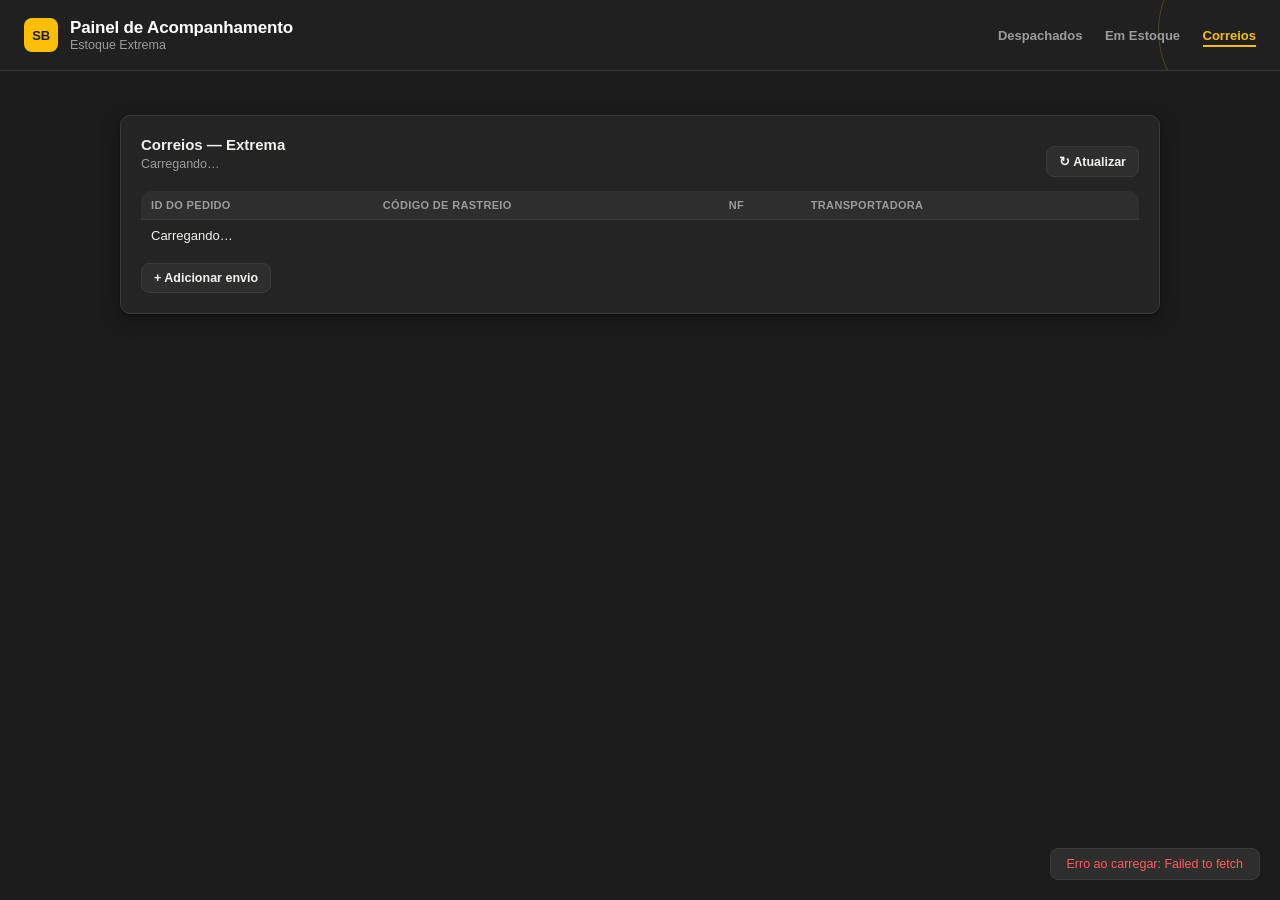
<file: painel-correios.html>
<!DOCTYPE html>
<html lang="pt-BR">
<head>
<meta charset="UTF-8">
<meta name="viewport" content="width=device-width, initial-scale=1.0">
<title>Correios — Painel Estoque Extrema</title>
<link rel="stylesheet" href="painel-style.css">
</head>
<body>

<div class="topbar">
  <div class="topbar-left">
    <div class="brand-mark">SB</div>
    <div>
      <h1>Painel de Acompanhamento</h1>
      <div class="sub">Estoque Extrema</div>
    </div>
  </div>
  <nav>
    <a href="painel-despachados.html">Despachados</a>
    <a href="painel-estoque.html">Em Estoque</a>
    <a class="active" href="painel-correios.html">Correios</a>
  </nav>
</div>

<div class="container">

  <div class="stats" id="summary-cards"></div>

  <div class="card">
    <div class="card-head">
      <div>
        <h2>Correios — Extrema</h2>
        <div class="card-sub" id="badge">Carregando…</div>
      </div>
      <button class="btn-toggle" onclick="load()">↻ Atualizar</button>
    </div>
    <div class="table-wrap">
      <table>
        <thead><tr><th>ID do pedido</th><th>Código de rastreio</th><th>NF</th><th>Transportadora</th><th class="col-del"></th></tr></thead>
        <tbody id="body"><tr><td colspan="5">Carregando…</td></tr></tbody>
      </table>
    </div>
    <div class="footer-row">
      <button class="btn-toggle" onclick="addRow()">+ Adicionar envio</button>
    </div>
  </div>

</div>

<div class="saved-flash" id="saved-flash"></div>

<script src="painel-config.js"></script>
<script src="painel-app.js"></script>
<script>
let rows = [];

async function load() {
  document.getElementById('badge').textContent = 'Carregando…';
  try {
    rows = await apiGet('correios');
    render();
  } catch (err) {
    flash('Erro ao carregar: ' + err.message, true);
  }
}

function render() {
  document.getElementById('summary-cards').innerHTML = `
    <div class="stat"><div class="n">${rows.length}</div><div class="l">Envios via Correios</div></div>
  `;
  document.getElementById('badge').textContent = `${rows.length} registros`;

  const body = document.getElementById('body');
  if (!rows.length) {
    body.innerHTML = '<tr><td colspan="5">Nenhum envio registrado.</td></tr>';
    return;
  }
  body.innerHTML = rows.map(r => `
    <tr data-row="${r.rowIndex}">
      <td><input type="text" value="${escapeAttr(r.id)}" data-field="id"></td>
      <td><input type="text" value="${escapeAttr(r.rastreio)}" data-field="rastreio"></td>
      <td><input type="text" value="${escapeAttr(r.nf)}" data-field="nf"></td>
      <td><input type="text" value="${escapeAttr(r.transportadora)}" data-field="transportadora"></td>
      <td class="col-del"><button class="del-btn" title="Remover" onclick="removeRow(${r.rowIndex})">×</button></td>
    </tr>
  `).join('');
}

document.getElementById('body').addEventListener('change', async (e) => {
  const t = e.target;
  const field = t.dataset.field;
  if (!field) return;
  const tr = t.closest('tr');
  const rowIndex = Number(tr.dataset.row);
  const row = rows.find(r => r.rowIndex === rowIndex);
  row[field] = t.value;
  try {
    await apiPost({ action: 'update', sheet: 'correios', rowIndex, fields: { [field]: t.value } });
    flash('Salvo ✓');
  } catch (err) {
    flash('Erro ao salvar: ' + err.message, true);
  }
});

async function addRow() {
  try {
    const res = await apiPost({ action: 'create', sheet: 'correios', fields: { id: '', rastreio: '', nf: '', transportadora: 'CORREIOS', status: 'Normal' } });
    rows.push({ rowIndex: res.rowIndex, id: '', rastreio: '', nf: '', transportadora: 'CORREIOS' });
    flash('Envio adicionado ✓');
    render();
  } catch (err) {
    flash('Erro ao adicionar: ' + err.message, true);
  }
}

async function removeRow(rowIndex) {
  if (!confirm('Remover este envio? Isso limpa a linha na planilha.')) return;
  try {
    await apiPost({ action: 'delete', sheet: 'correios', rowIndex });
    rows = rows.filter(r => r.rowIndex !== rowIndex);
    flash('Removido ✓');
    render();
  } catch (err) {
    flash('Erro ao remover: ' + err.message, true);
  }
}

load();
</script>
</body>
</html>
</file>
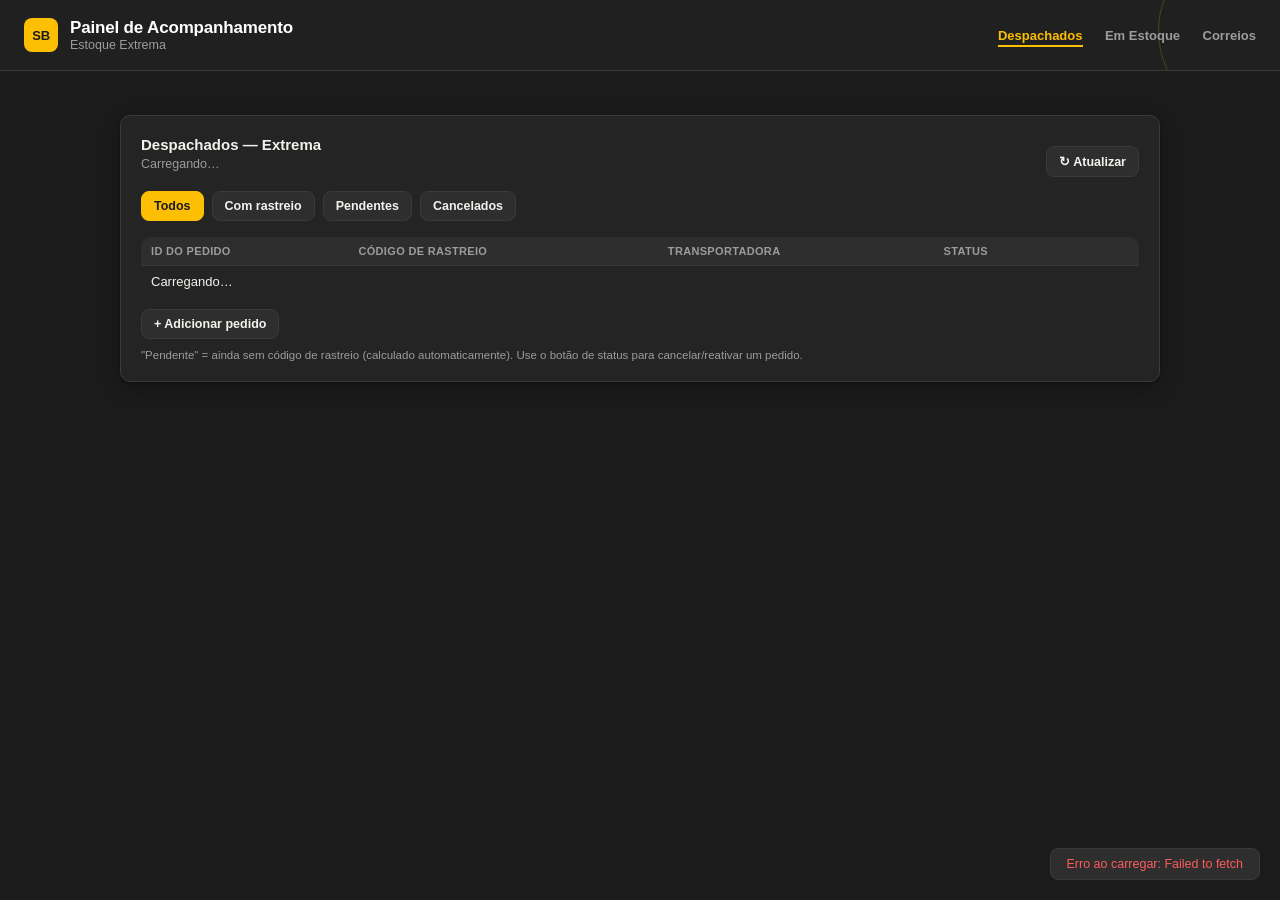
<file: painel-despachados.html>
<!DOCTYPE html>
<html lang="pt-BR">
<head>
<meta charset="UTF-8">
<meta name="viewport" content="width=device-width, initial-scale=1.0">
<title>Despachados — Painel Estoque Extrema</title>
<link rel="stylesheet" href="painel-style.css">
</head>
<body>

<div class="topbar">
  <div class="topbar-left">
    <div class="brand-mark">SB</div>
    <div>
      <h1>Painel de Acompanhamento</h1>
      <div class="sub">Estoque Extrema</div>
    </div>
  </div>
  <nav>
    <a class="active" href="painel-despachados.html">Despachados</a>
    <a href="painel-estoque.html">Em Estoque</a>
    <a href="painel-correios.html">Correios</a>
  </nav>
</div>

<div class="container">

  <div class="stats" id="summary-cards"></div>

  <div class="card">
    <div class="card-head">
      <div>
        <h2>Despachados — Extrema</h2>
        <div class="card-sub" id="badge">Carregando…</div>
      </div>
      <button class="btn-toggle" onclick="load()">↻ Atualizar</button>
    </div>
    <div class="filters" id="filters">
      <button class="btn-toggle active" data-filter="all">Todos</button>
      <button class="btn-toggle" data-filter="Preenchido">Com rastreio</button>
      <button class="btn-toggle" data-filter="Pendente">Pendentes</button>
      <button class="btn-toggle" data-filter="Cancelado">Cancelados</button>
    </div>
    <div class="table-wrap">
      <table>
        <thead><tr><th>ID do pedido</th><th>Código de rastreio</th><th>Transportadora</th><th>Status</th><th></th><th class="col-del"></th></tr></thead>
        <tbody id="body"><tr><td colspan="6">Carregando…</td></tr></tbody>
      </table>
    </div>
    <div class="footer-row">
      <button class="btn-toggle" onclick="addRow()">+ Adicionar pedido</button>
    </div>
    <div class="note-text">"Pendente" = ainda sem código de rastreio (calculado automaticamente). Use o botão de status para cancelar/reativar um pedido.</div>
  </div>

</div>

<div class="saved-flash" id="saved-flash"></div>

<script src="painel-config.js"></script>
<script src="painel-app.js"></script>
<script>
let rows = [];
let filter = 'all';

function derivedStatus(r) {
  const raw = (r.status || '').trim();
  if (raw === 'Cancelado') return 'Cancelado';
  return r.rastreio ? 'Preenchido' : 'Pendente';
}

async function load() {
  document.getElementById('badge').textContent = 'Carregando…';
  try {
    rows = await apiGet('despachados');
    render();
  } catch (err) {
    flash('Erro ao carregar: ' + err.message, true);
  }
}

function render() {
  const total = rows.length;
  const preenchidos = rows.filter(r => derivedStatus(r) === 'Preenchido').length;
  const pendentes = rows.filter(r => derivedStatus(r) === 'Pendente').length;
  const cancelados = rows.filter(r => derivedStatus(r) === 'Cancelado').length;

  document.getElementById('summary-cards').innerHTML = `
    <div class="stat"><div class="n">${total}</div><div class="l">Pedidos despachados</div></div>
    <div class="stat ok"><div class="n">${preenchidos}</div><div class="l">Com rastreio</div></div>
    <div class="stat warn"><div class="n">${pendentes}</div><div class="l">Pendentes</div></div>
    <div class="stat"><div class="n">${cancelados}</div><div class="l">Cancelados</div></div>
  `;
  document.getElementById('badge').textContent = `${total} registros · ${preenchidos} com rastreio · ${pendentes} pendentes · ${cancelados} cancelados`;

  const body = document.getElementById('body');
  const visible = rows.filter(r => filter === 'all' || derivedStatus(r) === filter);
  if (!visible.length) {
    body.innerHTML = '<tr><td colspan="6">Nenhum registro nesse filtro.</td></tr>';
    return;
  }
  body.innerHTML = visible.map(r => {
    const st = derivedStatus(r);
    const toggleLabel = st === 'Cancelado' ? 'Reativar' : 'Cancelar';
    return `
    <tr data-row="${r.rowIndex}">
      <td><input type="text" value="${escapeAttr(r.id)}" data-field="id"></td>
      <td><input type="text" value="${escapeAttr(r.rastreio)}" data-field="rastreio"></td>
      <td><input type="text" value="${escapeAttr(r.transportadora)}" data-field="transportadora"></td>
      <td>${badgeFor(st)}</td>
      <td><button class="btn-toggle" onclick="toggleCancel(${r.rowIndex})">${toggleLabel}</button></td>
      <td class="col-del"><button class="del-btn" title="Remover" onclick="removeRow(${r.rowIndex})">×</button></td>
    </tr>`;
  }).join('');
}

document.getElementById('body').addEventListener('change', async (e) => {
  const t = e.target;
  const field = t.dataset.field;
  if (!field) return;
  const tr = t.closest('tr');
  const rowIndex = Number(tr.dataset.row);
  const row = rows.find(r => r.rowIndex === rowIndex);
  row[field] = t.value;
  try {
    await apiPost({ action: 'update', sheet: 'despachados', rowIndex, fields: { [field]: t.value } });
    flash('Salvo ✓');
    render();
  } catch (err) {
    flash('Erro ao salvar: ' + err.message, true);
  }
});

async function toggleCancel(rowIndex) {
  const row = rows.find(r => r.rowIndex === rowIndex);
  const novoStatus = derivedStatus(row) === 'Cancelado' ? 'Normal' : 'Cancelado';
  try {
    await apiPost({ action: 'update', sheet: 'despachados', rowIndex, fields: { status: novoStatus } });
    row.status = novoStatus;
    flash('Salvo ✓');
    render();
  } catch (err) {
    flash('Erro ao salvar: ' + err.message, true);
  }
}

async function addRow() {
  try {
    const res = await apiPost({ action: 'create', sheet: 'despachados', fields: { id: '', rastreio: '', transportadora: '', status: 'Normal' } });
    rows.push({ rowIndex: res.rowIndex, id: '', rastreio: '', transportadora: '', status: 'Normal' });
    flash('Pedido adicionado ✓');
    render();
  } catch (err) {
    flash('Erro ao adicionar: ' + err.message, true);
  }
}

async function removeRow(rowIndex) {
  if (!confirm('Remover este pedido? Isso limpa a linha na planilha.')) return;
  try {
    await apiPost({ action: 'delete', sheet: 'despachados', rowIndex });
    rows = rows.filter(r => r.rowIndex !== rowIndex);
    flash('Removido ✓');
    render();
  } catch (err) {
    flash('Erro ao remover: ' + err.message, true);
  }
}

document.getElementById('filters').addEventListener('click', (e) => {
  if (e.target.tagName !== 'BUTTON') return;
  filter = e.target.dataset.filter;
  document.querySelectorAll('#filters button').forEach(b => b.classList.remove('active'));
  e.target.classList.add('active');
  render();
});

load();
</script>
</body>
</html>
</file>
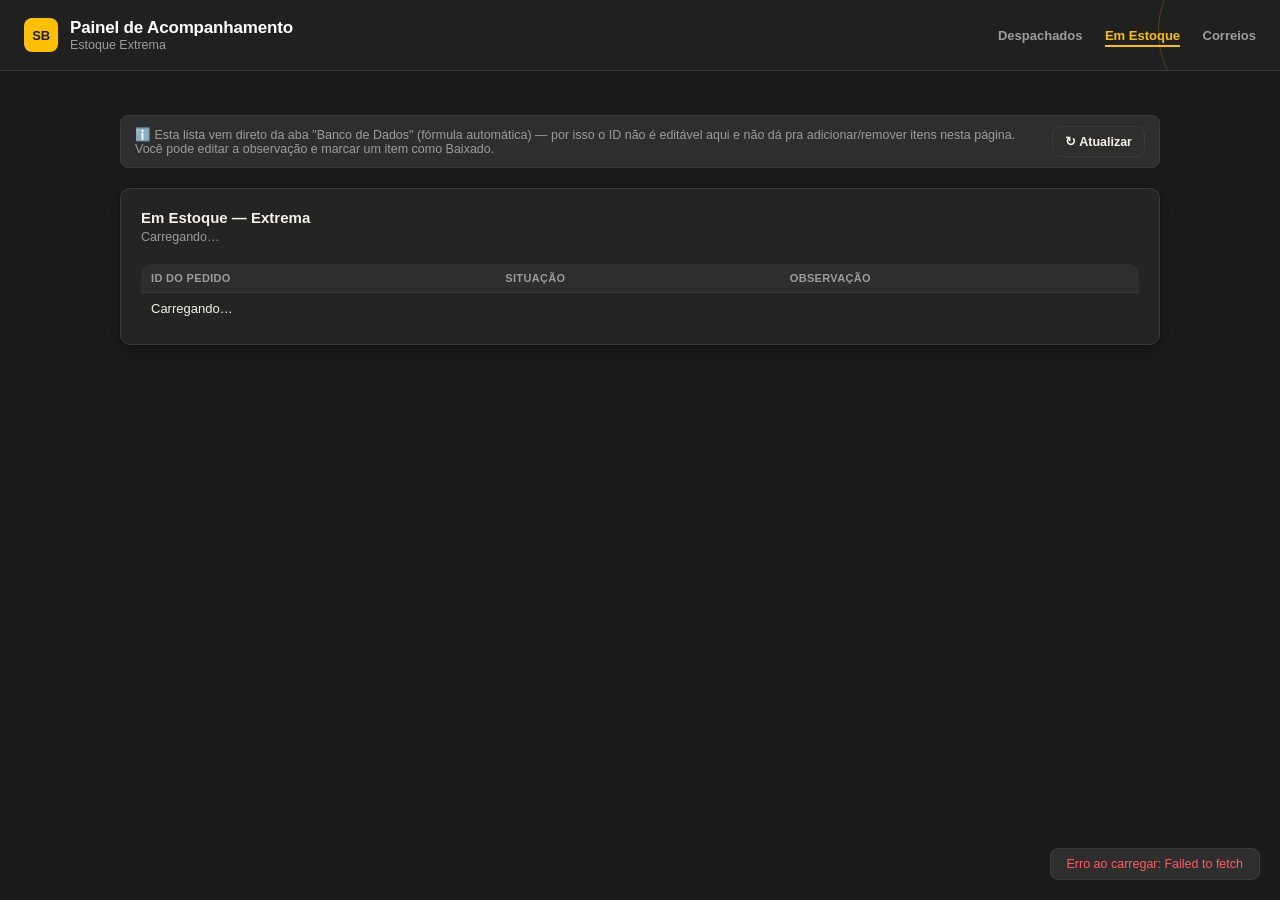
<file: painel-estoque.html>
<!DOCTYPE html>
<html lang="pt-BR">
<head>
<meta charset="UTF-8">
<meta name="viewport" content="width=device-width, initial-scale=1.0">
<title>Em Estoque — Painel Estoque Extrema</title>
<link rel="stylesheet" href="painel-style.css">
</head>
<body>

<div class="topbar">
  <div class="topbar-left">
    <div class="brand-mark">SB</div>
    <div>
      <h1>Painel de Acompanhamento</h1>
      <div class="sub">Estoque Extrema</div>
    </div>
  </div>
  <nav>
    <a href="painel-despachados.html">Despachados</a>
    <a class="active" href="painel-estoque.html">Em Estoque</a>
    <a href="painel-correios.html">Correios</a>
  </nav>
</div>

<div class="container">

  <div class="stats" id="summary-cards"></div>

  <div class="info-note">
    ℹ️ Esta lista vem direto da aba "Banco de Dados" (fórmula automática) — por isso o ID não é editável aqui e não dá pra adicionar/remover itens nesta página. Você pode editar a observação e marcar um item como Baixado.
    <button class="btn-toggle" onclick="load()">↻ Atualizar</button>
  </div>

  <div class="card">
    <div class="card-head">
      <div>
        <h2>Em Estoque — Extrema</h2>
        <div class="card-sub" id="badge">Carregando…</div>
      </div>
    </div>
    <div class="table-wrap">
      <table>
        <thead><tr><th>ID do pedido</th><th>Situação</th><th>Observação</th></tr></thead>
        <tbody id="body"><tr><td colspan="3">Carregando…</td></tr></tbody>
      </table>
    </div>
  </div>

</div>

<div class="saved-flash" id="saved-flash"></div>

<script src="painel-config.js"></script>
<script src="painel-app.js"></script>
<script>
let rows = [];

async function load() {
  document.getElementById('badge').textContent = 'Carregando…';
  try {
    rows = await apiGet('estoque');
    render();
  } catch (err) {
    flash('Erro ao carregar: ' + err.message, true);
  }
}

function render() {
  const emEstoque = rows.filter(r => r.situacao !== 'Baixado').length;
  const baixados = rows.filter(r => r.situacao === 'Baixado').length;
  document.getElementById('summary-cards').innerHTML = `
    <div class="stat warn"><div class="n">${emEstoque}</div><div class="l">Itens em estoque</div></div>
    <div class="stat"><div class="n">${baixados}</div><div class="l">Já baixados</div></div>
  `;
  document.getElementById('badge').textContent = `${rows.length} itens`;

  const body = document.getElementById('body');
  if (!rows.length) {
    body.innerHTML = '<tr><td colspan="3">Nenhum item em estoque.</td></tr>';
    return;
  }
  body.innerHTML = rows.map(r => `
    <tr data-row="${r.rowIndex}">
      <td>${escapeAttr(r.id)}</td>
      <td>
        <select class="status-select" data-field="situacao">
          <option ${r.situacao === 'Em estoque' ? 'selected' : ''}>Em estoque</option>
          <option ${r.situacao === 'Baixado' ? 'selected' : ''}>Baixado</option>
        </select>
      </td>
      <td><input type="text" value="${escapeAttr(r.obs)}" data-field="obs"></td>
    </tr>
  `).join('');
}

document.getElementById('body').addEventListener('change', async (e) => {
  const t = e.target;
  const field = t.dataset.field;
  if (!field) return;
  const tr = t.closest('tr');
  const rowIndex = Number(tr.dataset.row);
  const row = rows.find(r => r.rowIndex === rowIndex);
  row[field] = t.value;
  try {
    await apiPost({ action: 'update', sheet: 'estoque', rowIndex, fields: { [field]: t.value } });
    flash('Salvo ✓');
    render();
  } catch (err) {
    flash('Erro ao salvar: ' + err.message, true);
  }
});

load();
</script>
</body>
</html>
</file>
<file: painel-style.css>
:root {
  --bg: #1B1B1B;
  --surface: #242424;
  --surface-alt: #2E2E2E;
  --text: #F3F2EE;
  --muted: #9C9C9C;
  --border: #3A3A3A;

  --primary: #FCBF04;
  --primary-dark: #E0A800;
  --on-primary: #1B1B1B;

  --ok: #34C77B;
  --ok-bg: rgba(52, 199, 123, 0.14);
  --warn: #FF9E2C;
  --warn-bg: rgba(255, 158, 44, 0.14);
  --danger: #FF5C5C;
  --danger-bg: rgba(255, 92, 92, 0.14);

  --radius: 10px;
  --shadow: 0 1px 2px rgba(0,0,0,0.35), 0 6px 20px rgba(0,0,0,0.28);
}
* { box-sizing: border-box; }
body {
  margin: 0;
  background: var(--bg);
  color: var(--text);
  font-family: 'Inter', -apple-system, BlinkMacSystemFont, 'Segoe UI', sans-serif;
  -webkit-font-smoothing: antialiased;
}

.topbar {
  position: relative;
  overflow: hidden;
  background: #202020;
  border-bottom: 1px solid var(--border);
  color: #fff;
  padding: 18px 24px;
  display: flex;
  align-items: center;
  justify-content: space-between;
  flex-wrap: wrap;
  gap: 10px;
}
.topbar::before {
  content: '';
  position: absolute;
  top: -60px;
  right: -60px;
  width: 180px;
  height: 180px;
  border: 1px solid rgba(252, 191, 4, 0.22);
  border-radius: 50%;
  pointer-events: none;
}
.topbar-left { display: flex; align-items: center; gap: 12px; position: relative; z-index: 1; }
.brand-mark {
  width: 34px; height: 34px; border-radius: 8px;
  background: var(--primary); color: var(--on-primary);
  display: flex; align-items: center; justify-content: center;
  font-weight: 800; font-size: 13px; letter-spacing: -0.02em; flex-shrink: 0;
}
.topbar h1 { font-size: 17px; font-weight: 700; margin: 0; letter-spacing: -0.01em; }
.topbar .sub { font-size: 12.5px; color: var(--muted); }
.topbar nav { position: relative; z-index: 1; }
.topbar nav a {
  color: var(--muted); text-decoration: none; font-size: 13px; font-weight: 600;
  margin-left: 18px; padding-bottom: 2px; border-bottom: 2px solid transparent;
}
.topbar nav a:hover { color: #fff; }
.topbar nav a.active { color: var(--primary); border-bottom-color: var(--primary); }

.container { max-width: 1080px; margin: 0 auto; padding: 24px 20px 60px; }
.card {
  background: var(--surface);
  border: 1px solid var(--border);
  border-radius: var(--radius);
  box-shadow: var(--shadow);
  padding: 20px;
  margin-bottom: 24px;
}
.card > .card-head {
  display: flex; justify-content: space-between; align-items: center; flex-wrap: wrap; gap: 8px;
  margin-bottom: 4px;
}
.card h2 { margin: 0 0 4px; font-size: 15px; }
.card .card-sub { color: var(--muted); font-size: 12.5px; margin-bottom: 16px; }

label { display: block; font-size: 13px; font-weight: 600; color: var(--muted); margin: 16px 0 6px; }
input, select, textarea {
  width: 100%; padding: 9px 11px; border: 1px solid var(--border); border-radius: 8px;
  font-size: 13.5px; font-family: inherit; color: var(--text); background: var(--surface-alt);
}
input:focus, select:focus, textarea:focus {
  outline: none; border-color: var(--primary); box-shadow: 0 0 0 3px rgba(252, 191, 4, 0.18);
}

button { cursor: pointer; font-family: inherit; font-weight: 700; border: none; border-radius: 8px; font-size: 13px; padding: 9px 14px; }
.btn-primary { background: var(--primary); color: var(--on-primary); }
.btn-primary:hover { background: var(--primary-dark); }
.btn-toggle { background: var(--surface-alt); color: var(--text); border: 1px solid var(--border); font-size: 12.5px; padding: 7px 12px; white-space: nowrap; }
.btn-toggle:hover { border-color: var(--primary); }
.btn-toggle.active { background: var(--primary); color: var(--on-primary); border-color: var(--primary); }
.btn-toggle:disabled { opacity: .5; cursor: default; }

.stats { display: flex; gap: 12px; margin-bottom: 20px; flex-wrap: wrap; }
.stat { flex: 1; min-width: 130px; background: var(--surface); border: 1px solid var(--border); border-radius: var(--radius); padding: 14px 16px; }
.stat .n { font-size: 24px; font-weight: 700; letter-spacing: -0.02em; color: var(--text); }
.stat .l { font-size: 12px; color: var(--muted); margin-top: 2px; }
.stat.warn .n { color: var(--warn); }
.stat.ok .n { color: var(--ok); }

.filters { display: flex; gap: 8px; align-items: center; margin-bottom: 16px; flex-wrap: wrap; }

.table-wrap { overflow-x: auto; }
table { width: 100%; border-collapse: collapse; font-size: 13px; background: var(--surface); border-radius: var(--radius); overflow: hidden; min-width: 640px; }
th, td { text-align: left; padding: 8px 10px; border-bottom: 1px solid var(--border); vertical-align: middle; }
th { background: var(--surface-alt); color: var(--muted); font-size: 11px; text-transform: uppercase; letter-spacing: 0.03em; }
td { color: var(--text); }
tr:last-child td { border-bottom: none; }
td input, td select { padding: 6px 8px; font-size: 13px; border-color: transparent; background: transparent; }
td input:hover, td select:hover { border-color: var(--border); }
td input:focus, td select:focus { background: var(--surface-alt); border-color: var(--primary); }
td.saving { position: relative; }

.badge { font-size: 11px; font-weight: 700; padding: 4px 10px; border-radius: 999px; white-space: nowrap; display: inline-block; }
.badge.ok { background: var(--ok-bg); color: var(--ok); }
.badge.warn { background: var(--warn-bg); color: var(--warn); }
.badge.danger { background: var(--danger-bg); color: var(--danger); }
select.status-select { font-weight: 700; }

.col-del { width: 30px; text-align: center; }
.del-btn { border: none; background: none; color: #6b6b6b; font-size: 16px; cursor: pointer; line-height: 1; padding: 2px 6px; border-radius: 50%; }
.del-btn:hover { color: var(--danger); background: var(--danger-bg); }

.note-text { font-size: 11.5px; color: var(--muted); margin-top: 10px; }
.footer-row { display: flex; justify-content: space-between; align-items: center; margin-top: 12px; flex-wrap: wrap; gap: 8px; }

.info-note {
  display: flex; align-items: center; gap: 10px;
  background: var(--surface-alt); color: var(--muted);
  border: 1px solid var(--border); border-radius: 8px;
  padding: 10px 14px; font-size: 12.5px; margin: 20px 0;
}
.info-note button { margin-left: auto; }

.saved-flash {
  position: fixed; bottom: 20px; right: 20px;
  background: var(--surface-alt); border: 1px solid var(--border); color: var(--text);
  padding: 8px 16px; border-radius: 8px; font-size: 12.5px;
  opacity: 0; transform: translateY(6px); transition: opacity .2s, transform .2s; pointer-events: none;
}
.saved-flash.show { opacity: 1; transform: translateY(0); }
.saved-flash.err { color: var(--danger); }

.spinner { display: inline-block; width: 12px; height: 12px; border: 2px solid var(--border); border-top-color: var(--primary); border-radius: 50%; animation: spin .7s linear infinite; }
@keyframes spin { to { transform: rotate(360deg); } }
</file>
